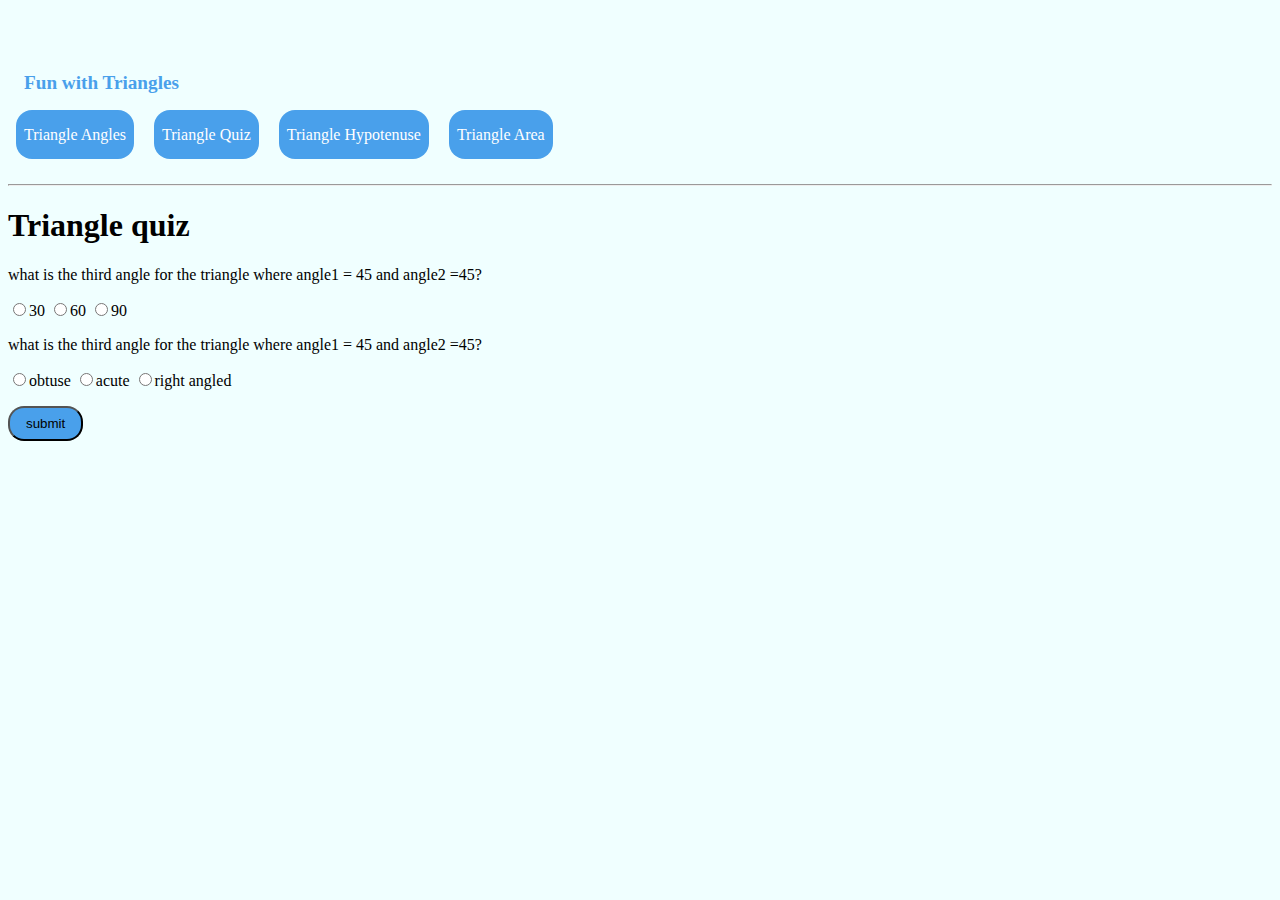
<file: quiz.html>
<!DOCTYPE html>
<html lang="en">
<head>
    <meta charset="UTF-8">
    <meta http-equiv="X-UA-Compatible" content="IE=edge">
    <meta name="viewport" content="width=device-width, initial-scale=1.0">
    <title>Triangle quizt</title>
    <link href= "styles.css" rel="stylesheet">
</head>
<body>
    <nav class= "navi-container">
        <div class="fun-triangle">Fun with Triangles</div>
        <li class ="navi-item"><a  class="links" href="index.html"> Triangle Angles</a></li>
        <li class ="navi-item"><a  class="links" href="quiz.html">Triangle Quiz</a></li>
        <li class ="navi-item"><a  class="links" href="hypo.html">Triangle Hypotenuse</a></li>
        <li class ="navi-item"><a  class="links" href="area.html">Triangle Area</a></li>
    </nav>
    <hr>
    <h1>Triangle quiz</h1>
    <form class="quiz-form">
        <div class="question-container">
            <p>
                what is the third angle for the triangle where angle1 = 45 and angle2 =45?
            </p>
            <label><input type ="radio" name ="question1" value="30"/>30</label>
            <label><input type ="radio" name ="question1" value="60"/>60</label>
            <label><input type ="radio" name ="question1" value="90"/>90</label>
        </div>
        <div class="question-container">
            <p>
                what is the third angle for the triangle where angle1 = 45 and angle2 =45?
            </p>
            <label><input type ="radio" name ="question2" value="obtuse"/>obtuse</label>
            <label><input type ="radio" name ="question2" value="acute"/>acute</label>
            <label><input type ="radio" name ="question2" value="right angled"/>right angled</label>
        </div>
    </form>

<button id="is-triangle-btn">submit</button>
<div id="output"></div>
    <script src = "quiz.js"></script>
</body>
</html>
</file>
<file: styles.css>
.navi-container{
    background-color:azure ;
    padding: 2rem 0rem;
}
.navi-item{
    list-style: none;
    display: inline;
    padding: 0rem 0.5rem;
 
}
.links{
    color:white;
    text-decoration: none;
    padding: 1rem 0.5rem;
    background-color: #49a0eb;
    
    border-radius: 1rem;
}
.fun-triangle{
    color:#49a0eb;
    padding: 2rem 1rem;
    font-weight: bolder;
    font-size: larger;
}
#is-triangle-btn{
   background-color:#49a0eb;
   padding:0.5rem 1rem;
   border-radius: 1rem;
   margin-top: 1rem;
}
body{
    background-color: azure;
}
</file>
